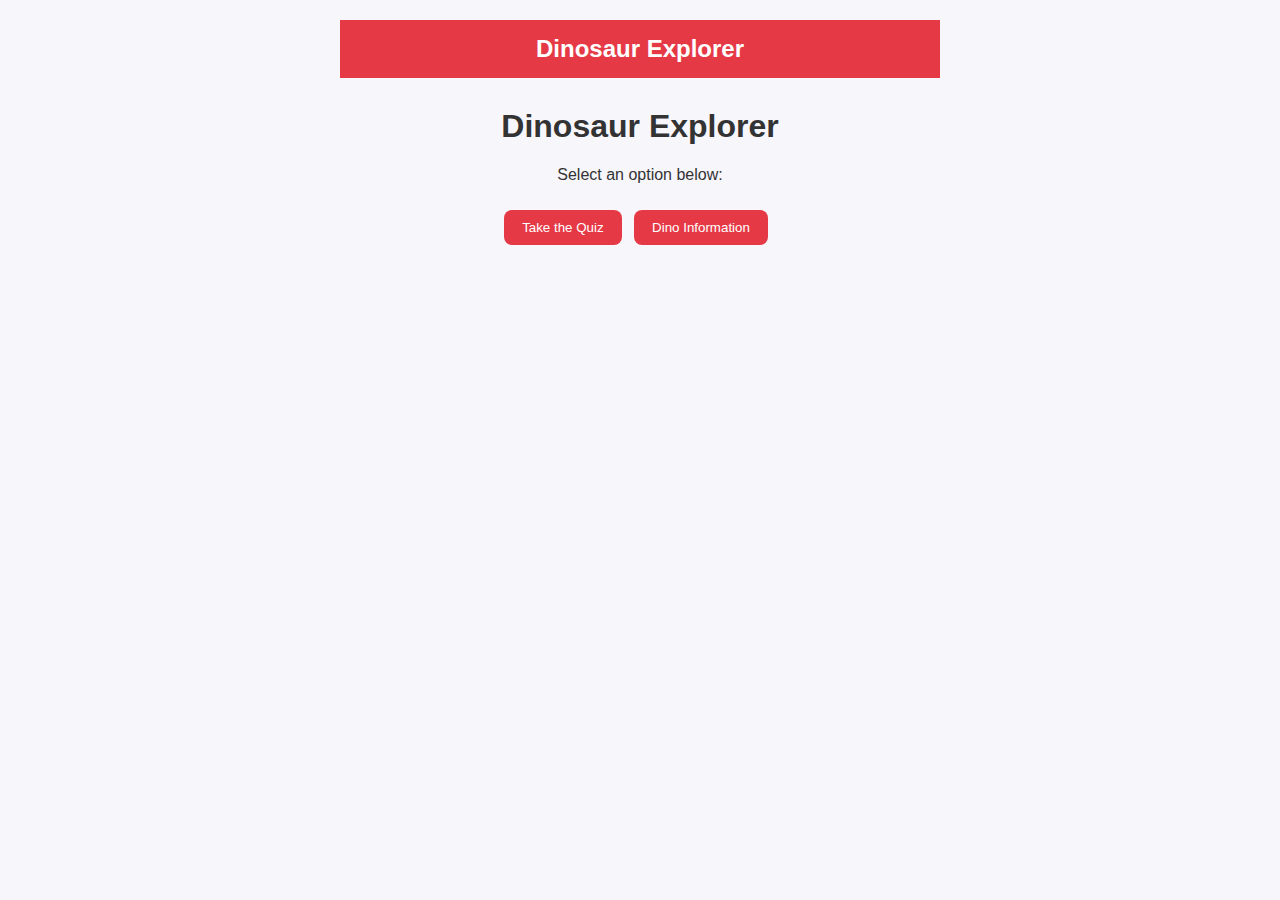
<file: Dinosaur Quiz/index.html>
<!DOCTYPE html>
<html lang="en">
<head>
<meta charset="UTF-8">
<meta name="viewport" content="width=device-width, initial-scale=1.0">
<title>Dinosaur Explorer</title>
<link rel="icon" type="image/png" href="favicon.png">

<style>
  body {
    font-family: Arial, sans-serif;
    background: #f7f6fb;
    color: #333;
    max-width: 600px;
    margin: 0 auto;
    padding: 20px;
  }
  header {
    background: #e63946;
    color: white;
    text-align: center;
    padding: 15px 0;
    font-size: 1.5em;
    font-weight: bold;
    margin-bottom: 30px;
  }
  .hidden { display: none; }
  button {
    background: #e63946;
    color: white;
    border: none;
    padding: 10px 18px;
    margin-top: 10px;
    margin-right: 8px;
    border-radius: 8px;
    cursor: pointer;
  }
  button:hover { background: #c62828; }
  h1, h2, h3 { text-align: center; }
  .option {
    display: block;
    margin: 8px 0;
  }
  input[type="text"] {
    width: 100%;
    padding: 6px;
    margin-top: 10px;
  }
  #button-container {
    display: flex;
    justify-content: center;
    margin-top: 20px;
  }
  #home-screen {
    text-align: center;
  }
</style>
</head>
<body>

<header>Dinosaur Explorer</header>

<!-- HOME SCREEN -->
<div id="home-screen">
  <h1>Dinosaur Explorer</h1>
  <p>Select an option below:</p>
  <button id="go-quiz">Take the Quiz</button>
  <button id="go-info">Dino Information</button>
</div>

<!-- QUIZ SCREEN -->
<div id="quiz-screen" class="hidden">
  <h2 id="question-text"></h2>
  <div id="options"></div>
  <div id="button-container">
    <button id="back-btn">Back</button>
    <button id="next-btn">Next</button>
  </div>
</div>

<!-- END SCREEN -->
<div id="end-screen" class="hidden">
  <h2>Quiz Complete!</h2>
  <p>Your score: <span id="score"></span> / <span id="total"></span></p>
  <input type="text" id="username" placeholder="Enter your name">
  <button id="submit-btn">Submit</button>
  <button id="end-home-btn">Home</button>
  <h3 id="final-message" class="hidden"></h3>
</div>

<!-- INFO SECTION -->
<div id="info-screen" class="hidden">
  <h2 id="era-title"></h2>
  <p id="era-text"></p>

  <div id="button-container">
    <button id="info-back">Back</button>
    <button id="info-next">Next</button>
    <button id="info-home">Home</button>
  </div>
</div>

<script>
/* ============================================================
   JSON-STYLE DATA BLOCK: Eras, descriptions, and quiz questions
   This will later hold images + transitions too.
   ============================================================ */

const dinoData = {
  eras: [
    {
      name: "Triassic",
      text: "The Triassic period (252–201 million years ago) saw the dawn of dinosaurs. Early forms like Coelophysis and Plateosaurus inhabited warm, arid landscapes."
    },
    {
      name: "Jurassic",
      text: "The Jurassic period (201–145 million years ago) introduced enormous sauropods like Brachiosaurus, alongside predators like Allosaurus, and the iconic Stegosaurus!"
    },
    {
      name: "Cretaceous",
      text: "The Cretaceous period (145–66 million years ago) saw the rise of three-horned Triceratops, the tiny Velociraptor, the massive Acrocanthosaurus and of coruse the \"king of the tyrans lizards\" Tyrannosaurus. It ended with a mass extinction event."
    }
  ],

  quiz: [
    { type: "yesno", text: "Is Acrocanthosaurus taller than Velociraptor?", correct: "yes" },
    { type: "multiple", text: "Which of these lived in the Jurassic era?", options: ["Triceratops", "Tyrannosaurus", "Stegosaurus"], correct: "Stegosaurus" },
    { type: "selectall", text: "Which of these lived in the Triassic Era?", options: ["Ceolophysis", "Plateosaurus", "Allosaurus", "Brachiosaurus"], correct: ["Ceolophysis", "Plateosaurus"] },
    { type: "text", text: "Which dinosaur is the ancestor of all birds?", correct: "Archaeopteryx" }
  ]
};

/* ============================================================
   QUIZ VARIABLES
   ============================================================ */
const questions = dinoData.quiz;
let current = 0;
let score = 0;
const userAnswers = new Array(questions.length).fill(null);

/* ============================================================
   SCREEN ELEMENTS
   ============================================================ */
const homeScreen = document.getElementById("home-screen");
const quizScreen = document.getElementById("quiz-screen");
const endScreen = document.getElementById("end-screen");
const infoScreen = document.getElementById("info-screen");

const questionText = document.getElementById("question-text");
const optionsDiv = document.getElementById("options");
const nextBtn = document.getElementById("next-btn");
const backBtn = document.getElementById("back-btn");
const scoreSpan = document.getElementById("score");
const totalSpan = document.getElementById("total");
const usernameInput = document.getElementById("username");
const finalMessage = document.getElementById("final-message");

/* ============================================================
   INFO VARIABLES
   ============================================================ */
let eraIndex = 0;
const eras = dinoData.eras;

/* ============================================================
   BUTTON LISTENERS
   ============================================================ */
document.getElementById("go-quiz").onclick = startQuizFromHome;
document.getElementById("go-info").onclick = openInfo;
document.getElementById("info-next").onclick = nextEra;
document.getElementById("info-back").onclick = prevEra;
document.getElementById("info-home").onclick = goHome;

nextBtn.onclick = nextQuestion;
backBtn.onclick = prevQuestion;
document.getElementById("submit-btn").onclick = showFinalMessage;
document.getElementById("end-home-btn").onclick = goHome;

/* ============================================================
   GENERAL NAVIGATION
   ============================================================ */
function goHome() {
  homeScreen.classList.remove("hidden");
  quizScreen.classList.add("hidden");
  endScreen.classList.add("hidden");
  infoScreen.classList.add("hidden");
}

/* ============================================================
   INFO SECTION FUNCTIONS
   ============================================================ */
function openInfo() {
  homeScreen.classList.add("hidden");
  infoScreen.classList.remove("hidden");
  eraIndex = 0;
  showEra();
}

function showEra() {
  document.getElementById("era-title").textContent = eras[eraIndex].name;
  document.getElementById("era-text").textContent = eras[eraIndex].text;

  document.getElementById("info-back").disabled = eraIndex === 0;
  document.getElementById("info-next").disabled = eraIndex === eras.length - 1;
}

function nextEra() {
  if (eraIndex < eras.length - 1) {
    eraIndex++;
    showEra();
  }
}

function prevEra() {
  if (eraIndex > 0) {
    eraIndex--;
    showEra();
  }
}

/* ============================================================
   QUIZ FUNCTIONS
   ============================================================ */
function startQuizFromHome() {
  homeScreen.classList.add("hidden");
  startQuiz();
}

function startQuiz() {
  quizScreen.classList.remove("hidden");
  totalSpan.textContent = questions.length;
  showQuestion();
}

function showQuestion() {
  const q = questions[current];
  questionText.textContent = `Q${current + 1}. ${q.text}`;
  optionsDiv.innerHTML = "";

  if (q.type === "yesno") {
    ["yes", "no"].forEach(opt => {
      const label = document.createElement("label");
      label.classList.add("option");
      label.innerHTML = `<input type="radio" name="answer" value="${opt}"> ${opt}`;
      optionsDiv.appendChild(label);
    });
  }

  if (q.type === "multiple") {
    q.options.forEach(opt => {
      const label = document.createElement("label");
      label.classList.add("option");
      label.innerHTML = `<input type="radio" name="answer" value="${opt}"> ${opt}`;
      optionsDiv.appendChild(label);
    });
  }

  if (q.type === "selectall") {
    q.options.forEach(opt => {
      const label = document.createElement("label");
      label.classList.add("option");
      label.innerHTML = `<input type="checkbox" value="${opt}"> ${opt}`;
      optionsDiv.appendChild(label);
    });
  }

  if (q.type === "text") {
    const input = document.createElement("input");
    input.type = "text";
    input.id = "text-answer";
    optionsDiv.appendChild(input);
  }

  restoreAnswer(q);
  backBtn.disabled = current === 0;
}

function collectAnswer() {
  const q = questions[current];
  if (q.type === "yesno" || q.type === "multiple") {
    const checked = document.querySelector("input[name='answer']:checked");
    return checked ? checked.value : null;
  }
  if (q.type === "selectall") {
    return Array.from(document.querySelectorAll("input[type='checkbox']:checked"))
                .map(c => c.value);
  }
  if (q.type === "text") {
    return document.getElementById("text-answer").value.trim();
  }
}

function restoreAnswer(q) {
  const saved = userAnswers[current];
  if (!saved) return;

  if (q.type === "yesno" || q.type === "multiple") {
    const radios = document.querySelectorAll("input[name='answer']");
    radios.forEach(r => { if (r.value === saved) r.checked = true; });
  }

  if (q.type === "selectall" && Array.isArray(saved)) {
    const boxes = document.querySelectorAll("input[type='checkbox']");
    boxes.forEach(b => { if (saved.includes(b.value)) b.checked = true; });
  }

  if (q.type === "text") {
    document.getElementById("text-answer").value = saved;
  }
}

function nextQuestion() {
  const q = questions[current];
  const answer = collectAnswer();
  if (answer === null || (Array.isArray(answer) && answer.length === 0))
    return alert("Please select or enter an answer!");

  userAnswers[current] = answer;

  if (current < questions.length - 1) {
    current++;
    showQuestion();
  } else {
    score = userAnswers.reduce((acc, ans, i) => 
      acc + (checkAnswer(questions[i], ans) ? 1 : 0), 0);

    quizScreen.classList.add("hidden");
    endScreen.classList.remove("hidden");
    scoreSpan.textContent = score;
  }
}

function prevQuestion() {
  const answer = collectAnswer();
  if (answer !== null && (!(Array.isArray(answer)) || answer.length > 0))
    userAnswers[current] = answer;

  if (current > 0) {
    current--;
    showQuestion();
  }
}

function checkAnswer(q, userAnswer) {
  if (q.type === "selectall") {
    return Array.isArray(userAnswer)
      && userAnswer.length === q.correct.length
      && userAnswer.every(a => q.correct.includes(a));
  } else {
    return String(userAnswer).toLowerCase() === String(q.correct).toLowerCase();
  }
}

function showFinalMessage() {
  const name = usernameInput.value.trim();
  if (!name) return alert("Please enter your name!");

  const percent = (score / questions.length) * 100;
  if (percent < 70) {
    finalMessage.textContent = `${name}, you scored ${score}/${questions.length} (${percent.toFixed(0)}%). The pass mark is 70%. Try again!`;
  } else {
    finalMessage.textContent = `Congratulations, ${name}! You passed with ${percent.toFixed(0)}%. Great job!`;
  }
  finalMessage.classList.remove("hidden");
}

</script>
</body>
</html>
</file>
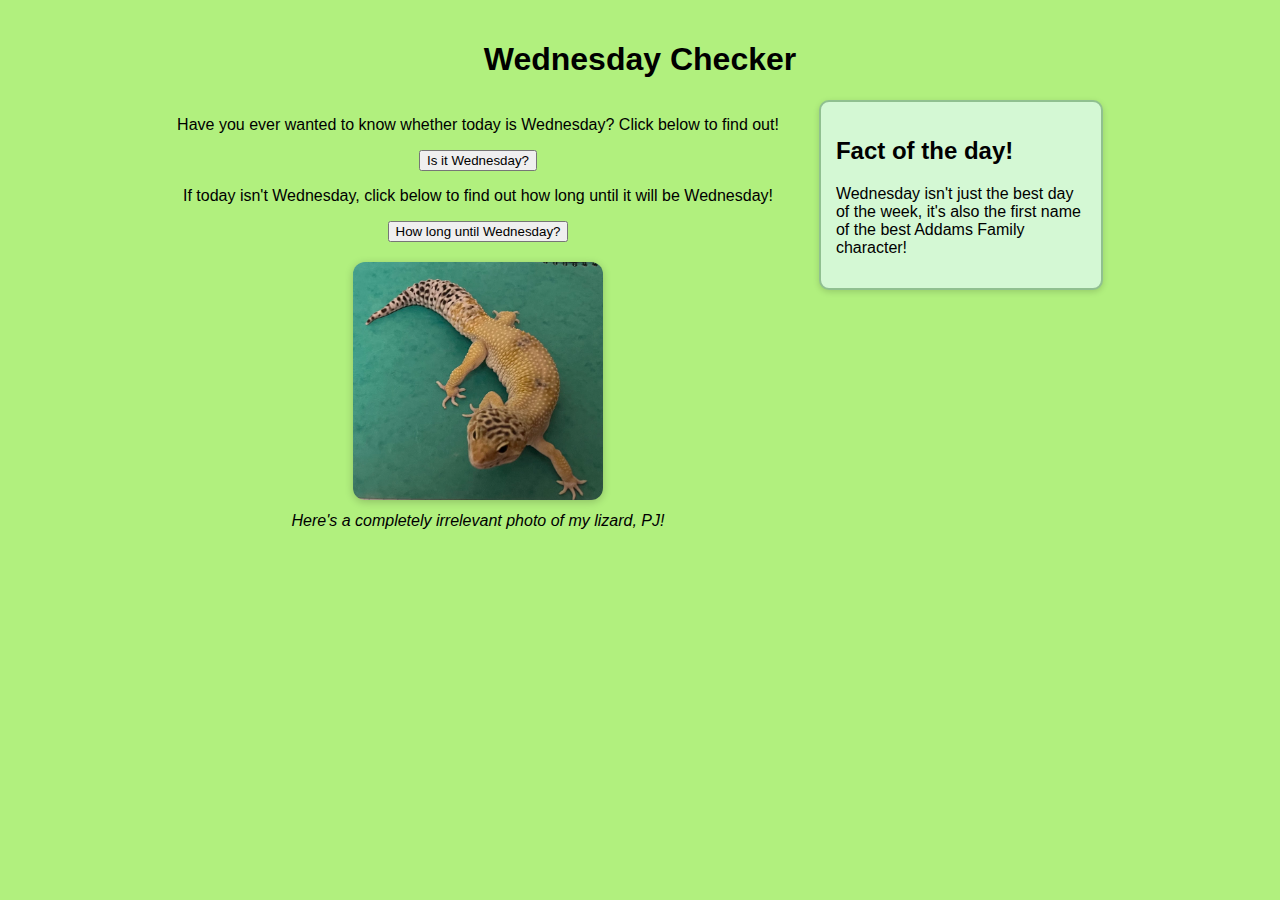
<file: Web1/index.html>
<!-- index.html -->
<!DOCTYPE html>
<html lang="en">
<head>
  <meta charset="UTF-8">
  <title>Wednesday Checker</title>
  <link rel="stylesheet" href="style.css">
  <link rel="icon" type="image/png" href="favicon.png">
</head>
<body>
  <h1>Wednesday Checker</h1>

  <div class="main-content">
    <div class="checker">
      <p>Have you ever wanted to know whether today is Wednesday? Click below to find out!</p>
      <button onclick="checkWednesday()">Is it Wednesday?</button>

      <p>If today isn't Wednesday, click below to find out how long until it will be Wednesday!</p>
      <button onclick="secondsUntilWednesday()">How long until Wednesday?</button>

      <div class="lizard-section">
        <img src="lizard.png" alt="PJ the lizard">
        <p><em>Here's a completely irrelevant photo of my lizard, PJ!</em></p>
      </div>
    </div>

    <aside class="fact-box">
      <h2>Fact of the day!</h2>
      <p>Wednesday isn't just the best day of the week, it's also the first name of the best Addams Family character!</p>
    </aside>
  </div>

  <script src="script.js"></script>
</body>
</html>
</file>
<file: Web1/style.css>
body {
  background: rgb(177, 240, 126);
  font-family: sans-serif;
  text-align: center;
  margin: 0;
  padding: 20px;
}

.main-content {
  display: flex;
  justify-content: center;
  align-items: flex-start;
  gap: 40px;
}

.fact-box {
  background-color: #d4f8d4;
  border: 2px solid #90c090;
  border-radius: 10px;
  padding: 15px;
  width: 250px;
  text-align: left;
  box-shadow: 0 2px 6px rgba(0, 0, 0, 0.15);
}

.lizard-section {
  margin-top: 20px;
}

.lizard-section img {
  width: 250px;
  text-align: right;
  border-radius: 12px;
  box-shadow: 0 2px 8px rgba(0, 0, 0, 0.2);
}

.lizard-section p {
  font-style: italic;
  margin-top: 8px;
}
</file>
